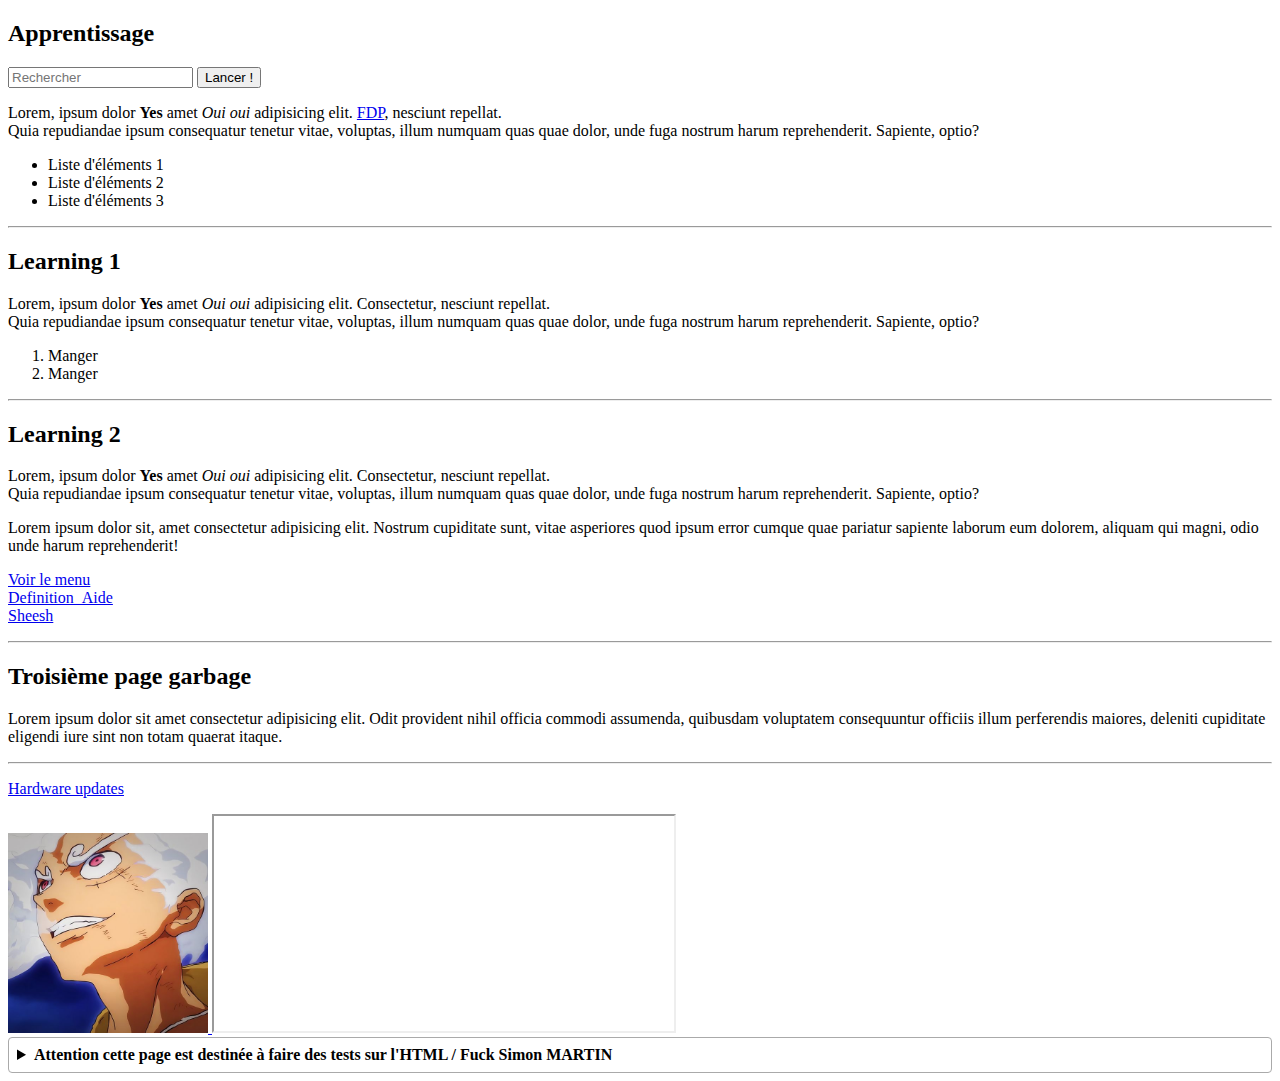
<file: Projet test/Index.html>
<!DOCTYPE html>
<html lang="fr">
    <head>
            <title>Test HTML</title>
            <meta charset="UTF-8">
            <meta name="description" content="J'apprends le HTML">
            <style>
                 details {
                     border: 1px solid #aaa;
                     border-radius: 4px;
                    padding: 0.5em 0.5em 0;
                        }

                summary {
                    font-weight: bold;
                    margin: -0.5em -0.5em 0;
                    padding: 0.5em;
                        }                          

                details[open] {
                    padding: 0.5em;
                        }

                details[open] summary {
                    border-bottom: 1px solid #aaa;
                    margin-bottom: 0.5em;
                        }
            </style>

    </head>
        <body style="background-color: rgb(255, 255, 255);">
            <article>
            <h2>Apprentissage</h2>
            <form action="">
                <input type="search" name="q" placeholder="Rechercher">
                <input type="submit" value="Lancer !">
            </form>
            <p> 
                Lorem, ipsum dolor <strong> Yes </strong>  amet <em> Oui oui </em> adipisicing elit. <a href="#Baymax">FDP</a>, nesciunt repellat.<br> Quia repudiandae ipsum consequatur tenetur vitae, voluptas, illum numquam quas quae dolor, unde fuga nostrum harum reprehenderit. Sapiente, optio?
            </p>
            <ul>
                <li>Liste d'éléments 1 <br></li>
                <li>Liste d'éléments 2 <br></li>
                <li>Liste d'éléments 3 <br></li>
            </ul>
            <hr>
            <h2 id="#Baymax">Learning 1</h2>
            <p>
                Lorem, ipsum dolor <strong> Yes </strong>  amet <em> Oui oui </em> adipisicing elit. Consectetur, nesciunt repellat.<br> Quia repudiandae ipsum consequatur tenetur vitae, voluptas, illum numquam quas quae dolor, unde fuga nostrum harum reprehenderit. Sapiente, optio?
        
            </p>
            <ol>
                <li>Manger</li>
                <li>Manger</li>
            </ol>
            <hr>
            <h2>Learning 2</h2>
            <p>
                Lorem, ipsum dolor <strong> Yes </strong>  amet <em> Oui oui </em> adipisicing elit. Consectetur, nesciunt repellat.<br> Quia repudiandae ipsum consequatur tenetur vitae, voluptas, illum numquam quas quae dolor, unde fuga nostrum harum reprehenderit. Sapiente, optio?
        
            </p>
            <aside>
                Lorem ipsum dolor sit, amet consectetur adipisicing elit. Nostrum cupiditate sunt, vitae asperiores quod ipsum error cumque quae pariatur sapiente laborum eum dolorem, aliquam qui magni, odio unde harum reprehenderit!
            </aside>
            <p>
                <a href="menu.html">Voir le menu</a>
                <br>
                <a href="Definition_fonction.html" target="_blank">Definition_Aide</a>
                <br>
                <a href="https://www.amazon.fr/?&tag=hydraamazon05-21&ref=pd_sl_362upg58tc_e&adgrpid=55184019774&hvpone=&hvptwo=&hvadid=441814519888&hvpos=&hvnetw=g&hvrand=16749257184843488781&hvqmt=e&hvdev=c&hvdvcmdl=&hvlocint=&hvlocphy=9056220&hvtargid=kwd-296458774761&hydadcr=11803_2067618" target="_blank">Sheesh</a>
            </p>
            <hr>
            <h2>Troisième page garbage</h2>
            <p>
                Lorem ipsum dolor sit amet consectetur adipisicing elit. Odit provident nihil officia commodi assumenda, quibusdam voluptatem consequuntur officiis illum perferendis maiores, deleniti cupiditate eligendi iure sint non totam quaerat itaque.
            </p>
            <hr>
            <p>
                <a href="https://videocardz.com" target="_blank">Hardware updates</a>
            </p>
        </article>
            <a href="img/html.jpg" target="_blank"> 
                <img src="img/html.jpg" alt="Test d'image insérer" width="200" height="200">
            </a>
            <iframe width="460" height="215" src="https://www.youtube.com/embed/ORS5CakuSBg?si=a97KztNsqM8pnizL" title="YouTube video player" frameborder="1" allow="accelerometer; autoplay; clipboard-write; encrypted-media; gyroscope; picture-in-picture; web-share" allowfullscreen></iframe>

            <details>
                <summary>
                    Attention cette page est destinée à faire des tests sur l'HTML / Fuck Simon MARTIN
                </summary>
            </details>
        </body> 
</html>
</file>
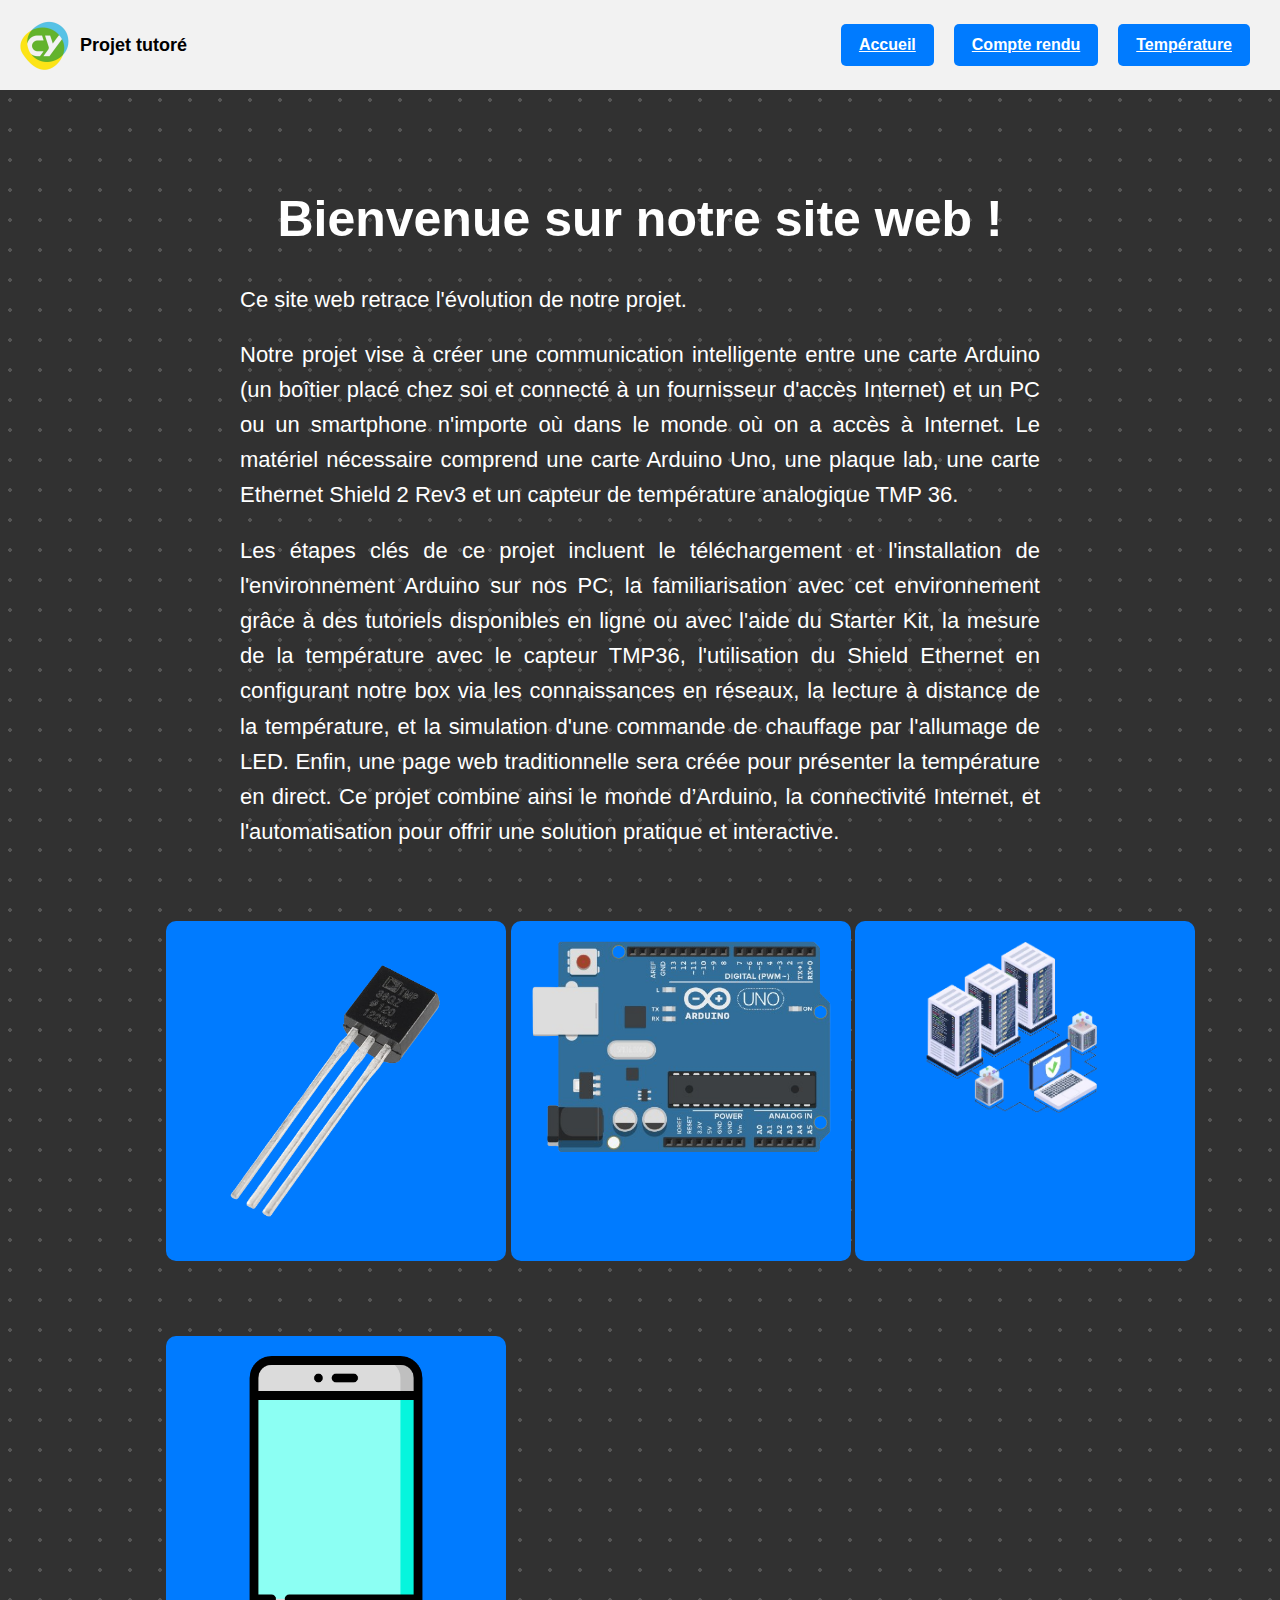
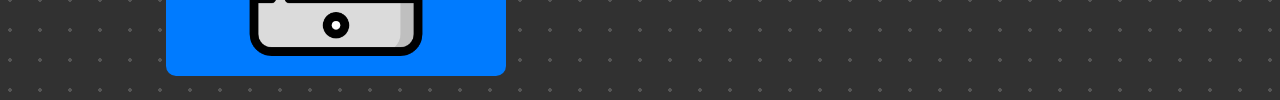
<file: Site_Web/index.html>
<!DOCTYPE html>
<html lang="fr">
<head>
  <meta charset="UTF-8">
  <meta name="viewport" content="width=device-width, initial-scale=1.0">
  <title>Page d'accueil</title>
  <link rel="stylesheet" href="styles.css">
</head>
<body>
  <header>
    <div class="logo">
      <img src="images/CYU.png" alt="Logo de Cy Université">
      <span>Projet tutoré</span>
    </div>
    <nav>
        <a class="cta" href="index.html"><span>Accueil</span></a>
        <a class="cta" href="about.html"><span>Compte rendu</span></a>
        <a class="cta" href="temperature.html"><span>Température</span></a>
    </nav>
  </header>
  <main>
    <h1>Bienvenue sur notre site web !</h1>
    <p>
        Ce site web retrace l'évolution de notre projet. 
    </p>
    <p>
        Notre projet vise à créer une communication intelligente entre une carte Arduino 
        (un boîtier placé chez soi et connecté à un fournisseur d'accès Internet) 
        et un PC ou un smartphone n'importe où dans le monde où on a accès à Internet. 
        Le matériel nécessaire comprend une carte Arduino Uno, une plaque lab, 
        une carte Ethernet Shield 2 Rev3 et un capteur de température analogique TMP 36. 
    </p>
    <p>
        Les étapes clés de ce projet incluent le téléchargement et l'installation de l'environnement Arduino sur nos PC, 
        la familiarisation avec cet environnement grâce à des tutoriels disponibles en ligne ou avec l'aide du Starter Kit, 
        la mesure de la température avec le capteur TMP36, l'utilisation du Shield Ethernet en configurant notre box via les connaissances en réseaux, 
        la lecture à distance de la température, et la simulation d'une commande de chauffage par l'allumage de LED. 
        Enfin, une page web traditionnelle sera créée pour présenter la température en direct. 
        Ce projet combine ainsi le monde d’Arduino, la connectivité Internet, et l'automatisation pour offrir une solution pratique et interactive.
    </p>
    <div class="hover-frame" id="frame1">
        <img src="images/TMP36.png" alt="Image par défaut">
        <p>Capteur TMP36 permettant d'obtenir la température</p>
    </div>

    <div class="hover-frame" id="frame2">
        <img src="images/Arduino.png" alt="Image par défaut">
        <p>Carte arduino qui nous permet d'envoyer la température à un serveur</p>
    </div>

    <div class="hover-frame" id="frame3">
        <img src="images/Serveur.png" alt="Image par défaut">
        <p>Serveur qui gère les requêtes de l'utilisateur et qui va chercher la température donner par la carte Arduino</p>
    </div>

    <div class="hover-frame" id="frame4">
        <img src="images/Telephone.png" alt="Image par défaut">
        <p>L'utilisateur peut ainsi se connecter au serveur pour voir la température</p>
    </div>
  </main>
</body>
</html>
</file>
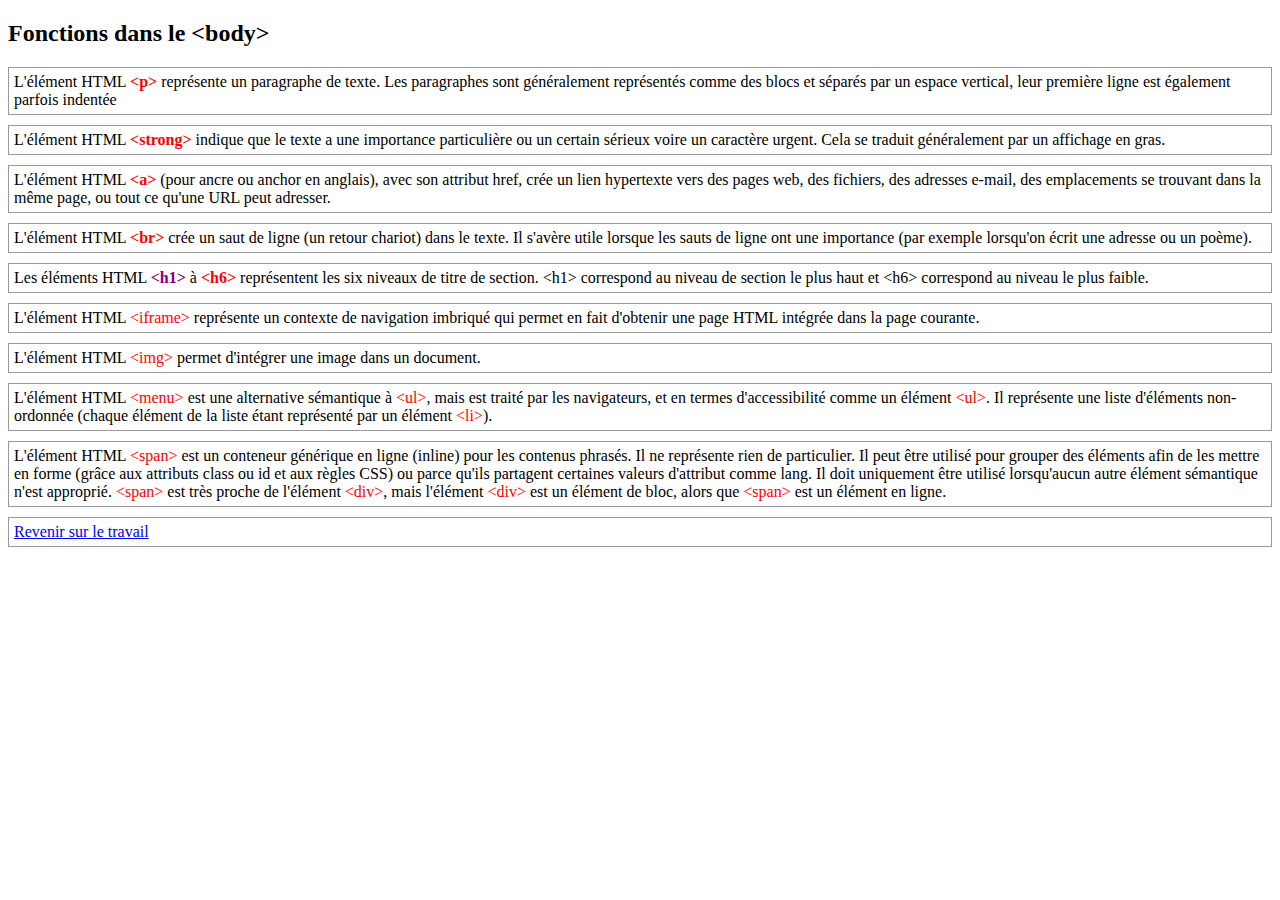
<file: Projet test/Definition_fonction.html>
<!DOCTYPE html>
<html lang="fr">
<head>
    <meta charset="UTF-8">
    <title>Définition focntion HTML</title>
    <style>
        p {
  margin: 10px 0;
  padding: 5px;
  border: 1px solid #999;
}
        .colored{
            color: red;
    }
        .coloryellow{
            color: purple;
    }
    </style>

</head>
<body>
    <h2>Fonctions dans le &lt;body&gt;</h2>

        <p>
            L'élément HTML <strong><span class="colored">&lt;p&gt;</strong></span> représente un paragraphe de texte. Les paragraphes sont généralement représentés comme des blocs et séparés par un espace vertical, leur première ligne est également parfois indentée 
        </p>
        <p>
            L'élément HTML <strong><span class="colored">&lt;strong&gt;</strong></span> indique que le texte a une importance particulière ou un certain sérieux voire un caractère urgent. Cela se traduit généralement par un affichage en gras.
        </p>
        <p>
            L'élément HTML <strong><span class="colored">&lt;a&gt;</span></strong> (pour ancre ou anchor en anglais), avec son attribut href, crée un lien hypertexte vers des pages web, des fichiers, des adresses e-mail, des emplacements se trouvant dans la même page, ou tout ce qu'une URL peut adresser.
        </p>
        <p>
            L'élément HTML <strong><span class="colored">&lt;br&gt;</span></strong> crée un saut de ligne (un retour chariot) dans le texte. Il s'avère utile lorsque les sauts de ligne ont une importance (par exemple lorsqu'on écrit une adresse ou un poème).
        </p>
        <p>
            Les éléments HTML <strong><span class="coloryellow">&lt;h1&gt;</span></strong> à <strong><span class="colored">&lt;h6&gt;</span></strong> représentent les six niveaux de titre de section. &lt;h1&gt; correspond au niveau de section le plus haut et &lt;h6&gt; correspond au niveau le plus faible.
        </p>
        <p>
            L'élément HTML <span class="colored">&lt;iframe&gt;</span> représente un contexte de navigation imbriqué qui permet en fait d'obtenir une page HTML intégrée dans la page courante.
        </p>
        <p>
            L'élément HTML <span class="colored">&lt;img&gt;</span> permet d'intégrer une image dans un document.
        </p>
        <p>
            L'élément HTML <span class="colored">&lt;menu&gt;</span> est une alternative sémantique à <span class="colored">&lt;ul&gt;</span>, mais est traité par les navigateurs, et en termes d'accessibilité comme un élément <span class="colored">&lt;ul&gt;</span>. Il représente une liste d'éléments non-ordonnée (chaque élément de la liste étant représenté par un élément <span class="colored">&lt;li&gt;</span>).
        </p>
        <p>
            L'élément HTML <span class="colored">&lt;span&gt;</span> est un conteneur générique en ligne (inline) pour les contenus phrasés. Il ne représente rien de particulier. Il peut être utilisé pour grouper des éléments afin de les mettre en forme (grâce aux attributs class ou id et aux règles CSS) ou parce qu'ils partagent certaines valeurs d'attribut comme lang. Il doit uniquement être utilisé lorsqu'aucun autre élément sémantique n'est approprié. <span class="colored">&lt;span&gt;</span> est très proche de l'élément <span class="colored">&lt;div&gt;</span>, mais l'élément <span class="colored">&lt;div&gt;</span> est un élément de bloc, alors que <span class="colored">&lt;span&gt;</span> est un élément en ligne.
        </p>
        <p>
            <a href="menu.html">Revenir sur le travail</a>
        </p>
</body>
</html>
</file>
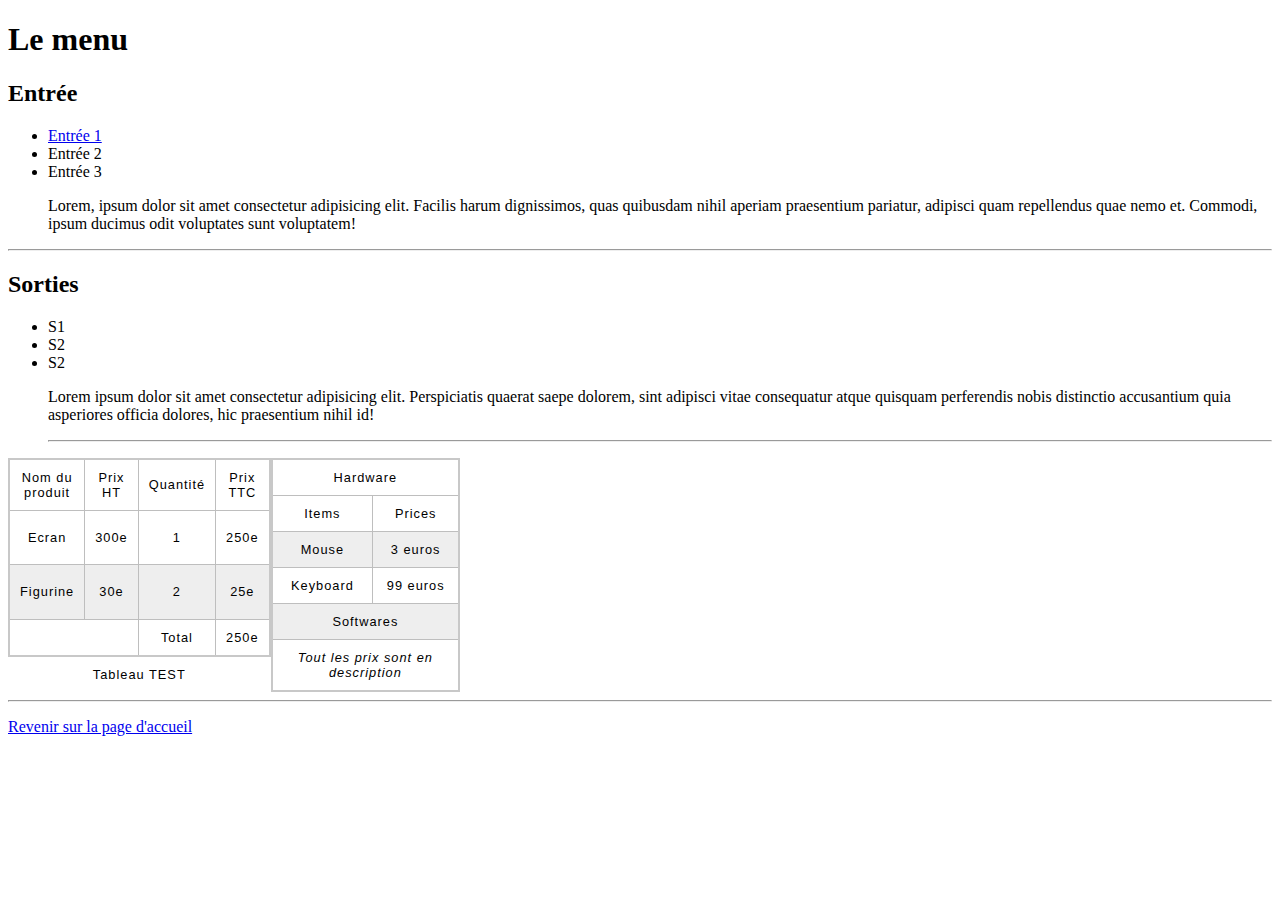
<file: Projet test/menu.html>
<!DOCTYPE html>
<html lang="fr">
<head>
    <meta charset="UTF-8">
    <title>Menu d'une page</title>
    <style>
        table, 
    td{
        border: 1px solid#332;
    }

    thead
    tfoot{
        background-color: #332;
        color: #fff;
    }
    </style>
    <style>
        td,
th {
  border: 1px solid rgb(190, 190, 190);
  padding: 10px;
}

td {
  text-align: center;
}

tr:nth-child(even) {
  background-color: #eee;
}

th[scope='col'] {
  background-color: #696969;
  color: #fff;
}

th[scope='row'] {
  background-color: #d7d9f2;
}

caption {
  padding: 10px;
  caption-side: bottom;
}

table {
  border-collapse: collapse;
  border: 2px solid rgb(200, 200, 200);
  letter-spacing: 1px;
  font-family: sans-serif;
  font-size: 0.8rem;
}

</style>

<style>
.table_container {
    display: flex;
}

table {
    width: 15%;
    margin: 1;
    border-spacing: 1;
}
</style>

</head>
<body>
    <h1>Le menu</h1>
    
    <h2>Entrée</h2>
    <ul>
        <li><a href="menu/entree1.html" target="_blank">Entrée 1</a></li>
        <li>Entrée 2</li>
        <li>Entrée 3</li>
        <p>
            Lorem, ipsum dolor sit amet consectetur adipisicing elit. Facilis harum dignissimos, quas quibusdam nihil aperiam praesentium pariatur, adipisci quam repellendus quae nemo et. Commodi, ipsum ducimus odit voluptates sunt voluptatem!
        </p>
    </ul>
    <hr>
    <h2>Sorties</h2>
    <ul>
        <li>S1</li>
        <li>S2</li>
        <li>S2</li>
        <p>
            Lorem ipsum dolor sit amet consectetur adipisicing elit. Perspiciatis quaerat saepe dolorem, sint adipisci vitae consequatur atque quisquam perferendis nobis distinctio accusantium quia asperiores officia dolores, hic praesentium nihil id!
        </p>
    <hr>
    </ul>
<div class="table_container">
        <table>
            <caption>
                Tableau TEST 
            </caption>
            <thead>
                <tr>
                    <td>Nom du produit</td>
                    <td>Prix HT</td>
                    <td>Quantité</td>
                    <td>Prix TTC</td>
                </tr>
            </thead>
            <tbody>
                <tr>
                    <td>Ecran</td>
                    <td>300e</td>
                    <td>1</td>
                    <td>250e</td>
                </tr>
                <tr>
                    <td>Figurine</td>
                    <td>30e</td>
                    <td>2</td>
                    <td>25e</td>
                </tr>
            </tbody>
            <tfoot>
                <tr>
                    <td colspan="2" rowspan="2"></td>
                    <td>Total</td>
                    <td>250e</td>
                </tr>
            </tfoot>
        </table>
        <table>
            <tr>
                <td colspan="2">Hardware</td>
            </tr>
            <tbody>
            <tr>
                <td>Items</td>
                <td>Prices</td>
            </tr>
            <tr>
                <!--<td><img src="img/Law.jpg" alt="Test" width="200" height="200"></td>-->
                <td>Mouse</td>
                <td>3 euros</td>
            </tr>
            <tr>
                <td>Keyboard</td>
                <td>99 euros</td>
            </tr>
            <tr>
                <td colspan="2">Softwares</td>
            </tr>
        </tbody>
        <tfoot>
            <tr>
                <td colspan="2"> <em>Tout les prix sont en description</em></td>
            </tr>
        </tfoot>
        </table>
</div>
    <hr>
    <p>
        <a href="Index.html">Revenir sur la page d'accueil</a>
    </p>
</body>
</html>
</file>
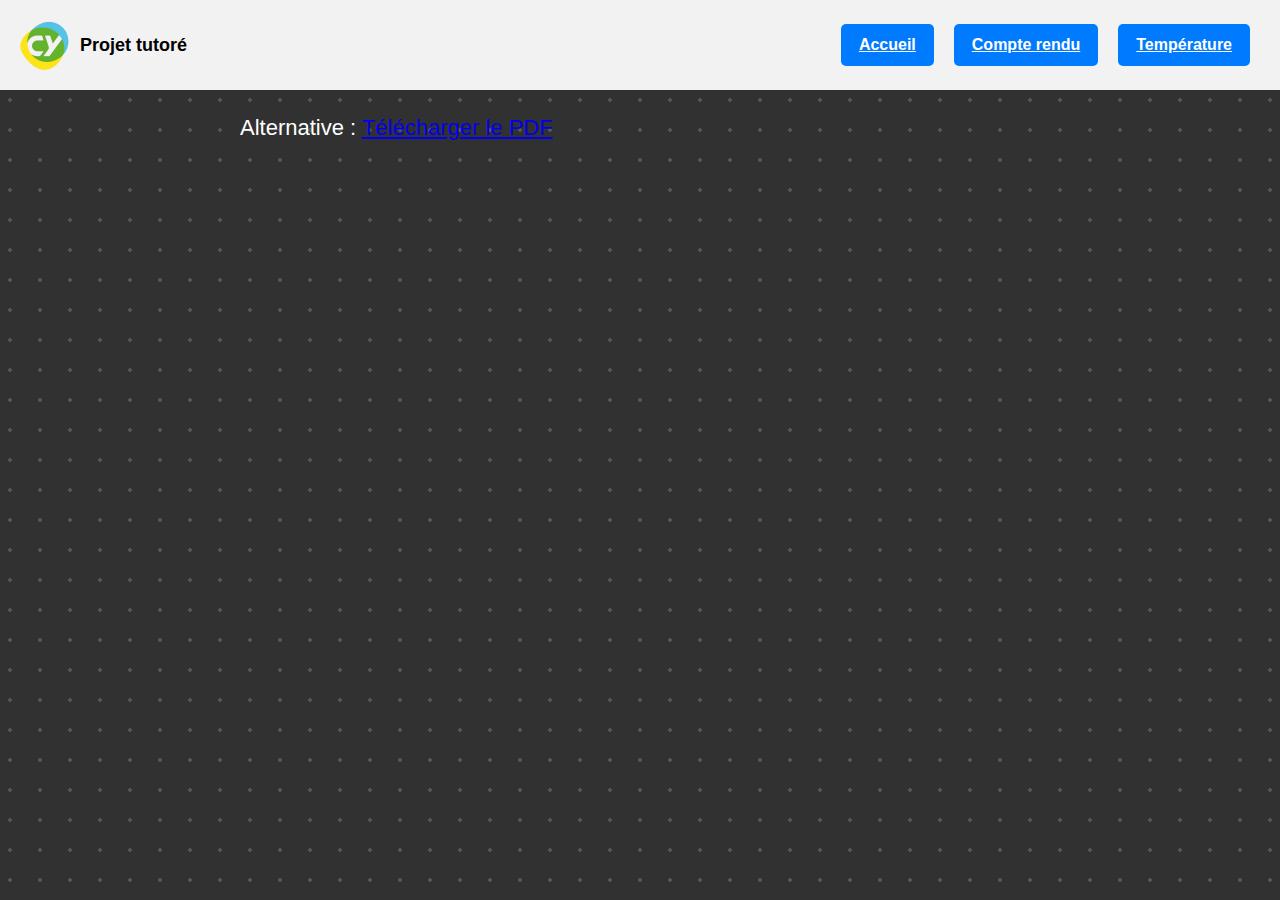
<file: Site_Web/about.html>
<!DOCTYPE html>
<html lang="fr">
<head>
  <meta charset="UTF-8">
  <meta name="viewport" content="width=device-width, initial-scale=1.0">
  <title>Page d'accueil</title>
  <link rel="stylesheet" href="styles.css">
</head>
<body>
  <header>
    <div class="logo">
      <img src="images/CYU.png" alt="Logo de Cy Université">
      <span>Projet tutoré</span>
    </div>
    <nav>
        <a class="cta" href="index.html"><span>Accueil</span></a>
        <a class="cta" href="about.html"><span>Compte rendu</span></a>
        <a class="cta" href="temperature.html"><span>Température</span></a>
    </nav>
  </header>
  <main>
    <object data="fichier/[Projet tutoré] Compe rendu Communication internet avec arduino uno.pdf" type="application/pdf" width="100%" height="900px">
        <p>Alternative : <a href="fichier/[Projet tutoré] Compe rendu Communication internet avec arduino uno.pdf">Télécharger le PDF</a></p>
    </object>
  </main>
</body>
</file>
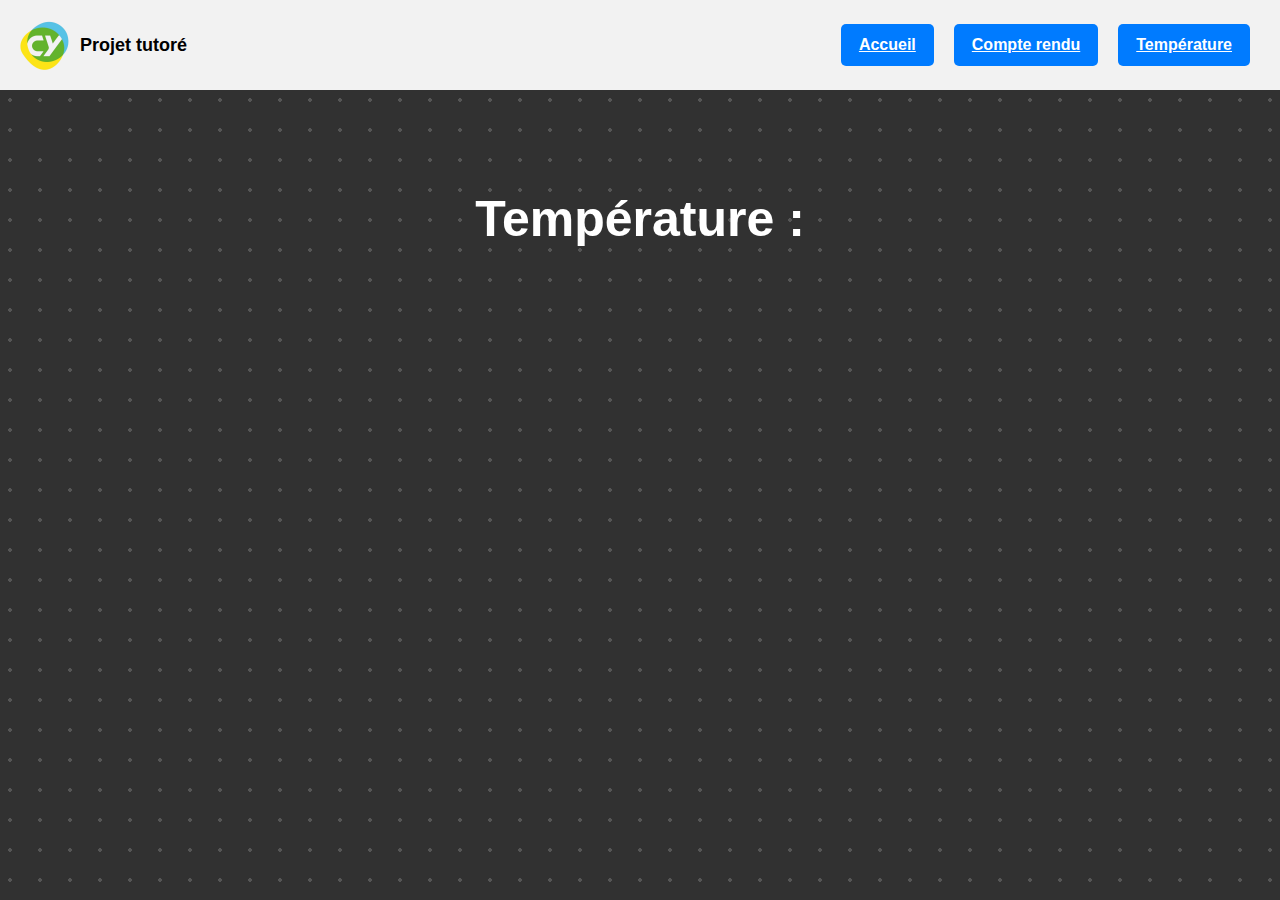
<file: Site_Web/temperature.html>
<!DOCTYPE html>
<html lang="fr">
<head>
  <meta charset="UTF-8">
  <meta name="viewport" content="width=device-width, initial-scale=1.0">
  <title>Page d'accueil</title>
  <link rel="stylesheet" href="styles.css">
</head>
<body>
  <header>
    <div class="logo">
      <img src="images/CYU.png" alt="Logo de Cy Université">
      <span>Projet tutoré</span>
    </div>
    <nav>
        <a class="cta" href="index.html"><span>Accueil</span></a>
        <a class="cta" href="about.html"><span>Compte rendu</span></a>
        <a class="cta" href="temperature.html"><span>Température</span></a>
    </nav>
  </header>
  <main>
    <h1>Température : </h1>
    
    <div class="Temperature"><embed src="http://192.168.1.177:80" width="100" height="50"></div>
  </main>
</body>
</file>
<file: Site_Web/styles.css>
body {
    font-family: Arial, sans-serif;
    margin: 0;
    padding: 0;
    width: 100%;
    height: 100%;
    background-color: #313131;
    background-image: radial-gradient(rgba(255, 255, 255, 0.171) 2px, transparent 0);
    background-size: 30px 30px;
    background-position: -5px -5px;
  }
  
  header {
    background-color: #f2f2f2;
    padding: 20px;
    display: flex;
    justify-content: space-between;
    align-items: center;
  }
  
  .logo {
    display: flex;
    align-items: center;
  }
  
  .logo img {
    height: 50px; /* Ajuster la taille selon les besoins */
    margin-right: 10px;
  }
  
  .logo span {
    font-size: 18px;
    font-weight: bold;
  }
  
  nav {
    display: flex;
  }
  
  .cta {
    position: relative;
    margin: 0 10px;
    padding: 12px 18px;
    transition: all 0.2s ease;
    border: none;
    background: #007bff; /* Couleur de fond des boutons */
    color: #fff; /* Couleur du texte des boutons */
    border-radius: 5px;
    cursor: pointer;
  }
  
  .cta span {
    font-family: Arial, sans-serif;
    font-size: 16px;
    font-weight: bold;
  }
  
  .cta:hover {
    background: #0056b3; /* Couleur de fond des boutons au survol */
  }
  
  .cta:active {
    transform: scale(0.95);
  }

  h1 {
    text-align: center;
    margin-top: 100px; /* Ajoutez un espace supplémentaire au-dessus du titre si nécessaire */
    font-size: 50px;
    font-weight: bold;
    color: white;
  }

  p {
    color: white;
    text-align: justify;
    margin: 20px auto; /* Marge autour du paragraphe */
    max-width: 800px; /* Limite la largeur du paragraphe */
    font-size: 22px;
    line-height: 1.6;
  }

  .hover-frame {
    width: 300px; /* Largeur du cadre */
    height: 300px; /* Hauteur du cadre */
    left: 13%;
    background-color: #007bff; /* Couleur de fond du cadre */
    color: white; /* Couleur du texte */
    padding: 20px; /* Espacement intérieur du cadre */
    border-radius: 10px; /* Bord arrondi */
    position: relative; /* Position relative pour placer le texte par rapport à l'image */
    margin: 20px auto; /* Marge pour espacer les cadres */
    margin-top: 4%;
    overflow: hidden; /* Masque le texte qui pourrait dépasser */
    cursor: pointer; /* Curseur pointer pour indiquer que le cadre est cliquable */
    transition: all 0.3s ease; /* Transition fluide */
    display: inline-block;
  }
  
  .hover-frame img {
    max-width: 100%; /* Assurez-vous que l'image ne dépasse pas de la cadre */
    transition: all 0.3s ease; /* Transition fluide */
  }
  
  .hover-frame p {
    margin-top: 10px; /* Marge supérieure pour séparer l'image du texte */
    opacity: 0; /* Le texte est invisible par défaut */
    position: absolute; /* Position absolue par rapport au cadre */
    top: 50%; /* Centrer verticalement */
    left: 50%; /* Centrer horizontalement */
    transform: translate(-50%, -50%); /* Centrer le texte */
    transition: opacity 0.3s ease; /* Animation de transition en douceur */
  }
  
  .hover-frame:hover p {
    opacity: 1; /* Le texte devient visible au survol */
  }
  
  .hover-frame:hover img {
    opacity: 0; /* L'image devient invisible au survol */
  }

.Temperature {
  position: absolute  ;
  top: 300px;
  bottom: 600px;
  left: 800px;
  right: 800px;
  margin: auto; /* Assure le centrage horizontal et vertical */
  text-align: center;
  border-radius: 5px;
  background: white;
}
</file>
